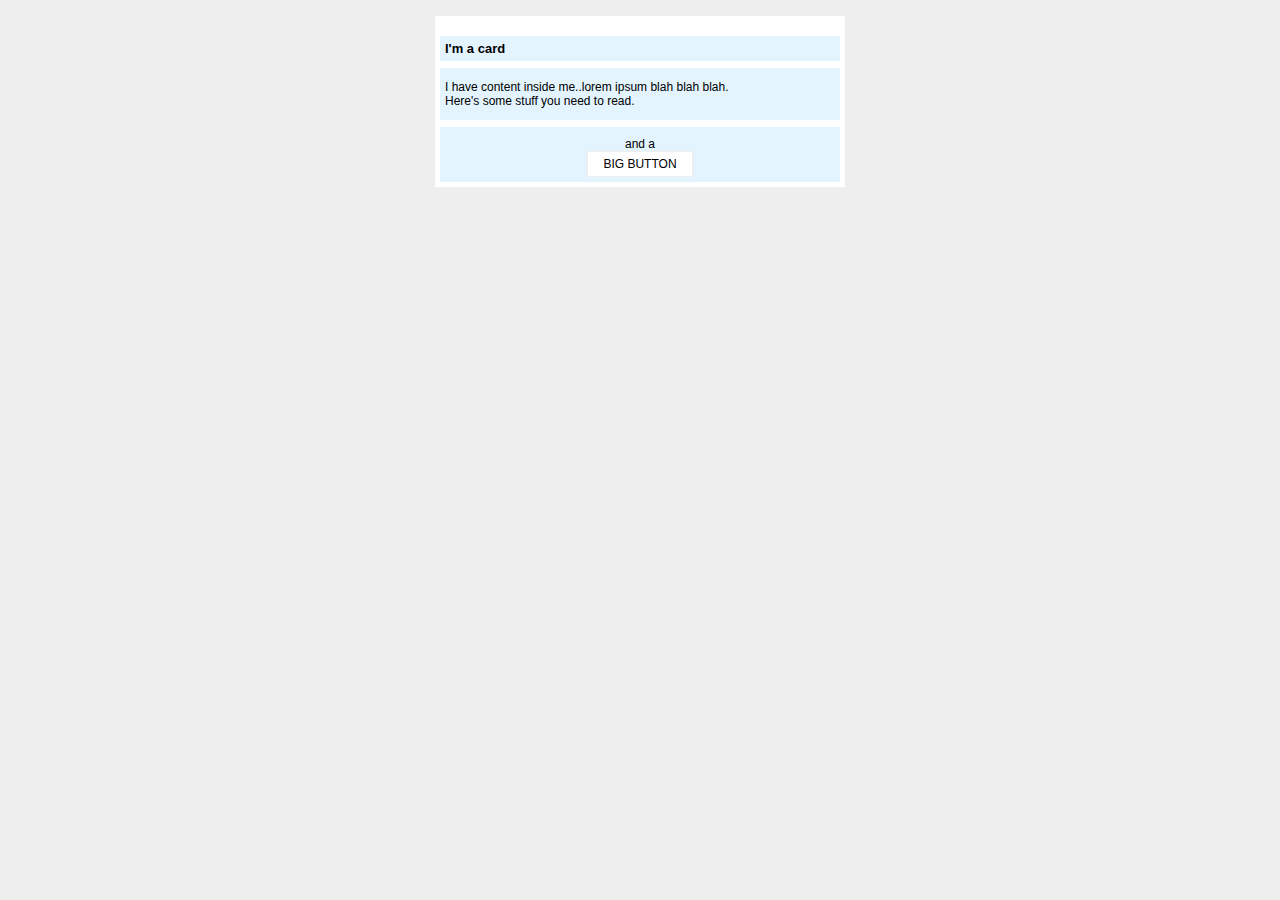
<file: foundations/block-and-inline/02-margin-and-padding-2/index.html>
<!DOCTYPE html>
<html lang="en">
  <head>
    <meta charset="UTF-8">
    <meta http-equiv="X-UA-Compatible" content="IE=edge">
    <meta name="viewport" content="width=device-width, initial-scale=1.0">
    <title>Margin and Padding exercise 2</title>
    <link rel="stylesheet" href="style.css">
  </head>
  <body>
    <div class="card">
      <h1 class="title">I'm a card</h1>
      <div class="content">I have content inside me..lorem ipsum blah blah blah. <span class= "block">Here's some stuff you need to read.</span></div>
      <div class="button-container">and a <p><button>BIG BUTTON</button></p></div>
    </div>
  </body>
</html>
</file>
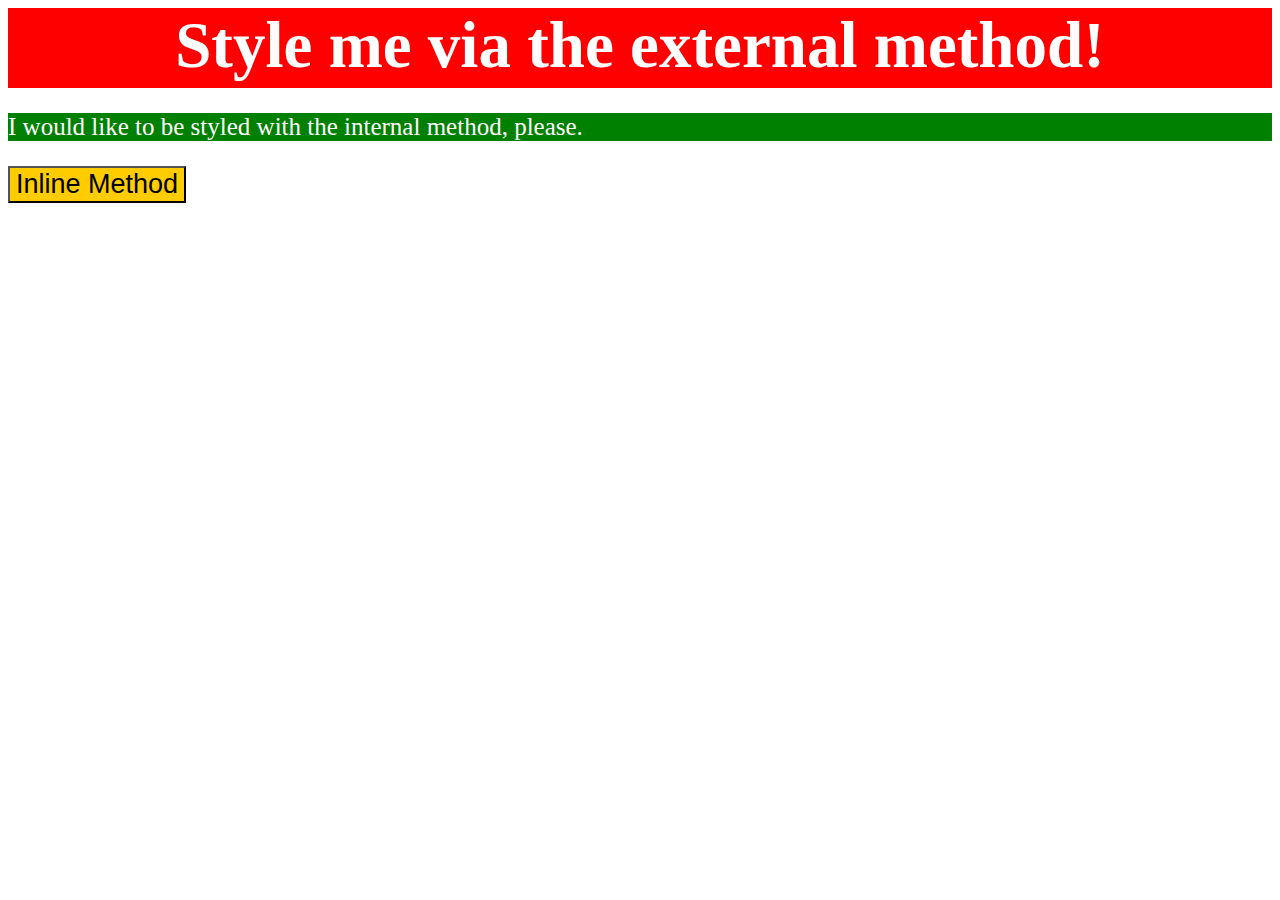
<file: foundations/intro-to-css/01-css-methods/index.html>
<!DOCTYPE html>
<html lang="en">
  <head>
    <meta charset="UTF-8">
    <meta http-equiv="X-UA-Compatible" content="IE=edge">
    <meta name="viewport" content="width=device-width, initial-scale=1.0">
    <link rel="stylesheet" href="style.css">
    <style>
      p {
        color: white;
        font-size: 25px;
        background-color: green;
        background-size: 40px;
      }
    </style>
    <title>Methods for Adding CSS</title>
  </head>
  <body>
    <div>Style me via the external method!</div>
    <p>I would like to be styled with the internal method, please.</p>
    <button style="background-color: rgb(255, 204, 0); background-size: 33px; color: black; font-size: 27px;">Inline Method</button>
  </body>
</html>
</file>
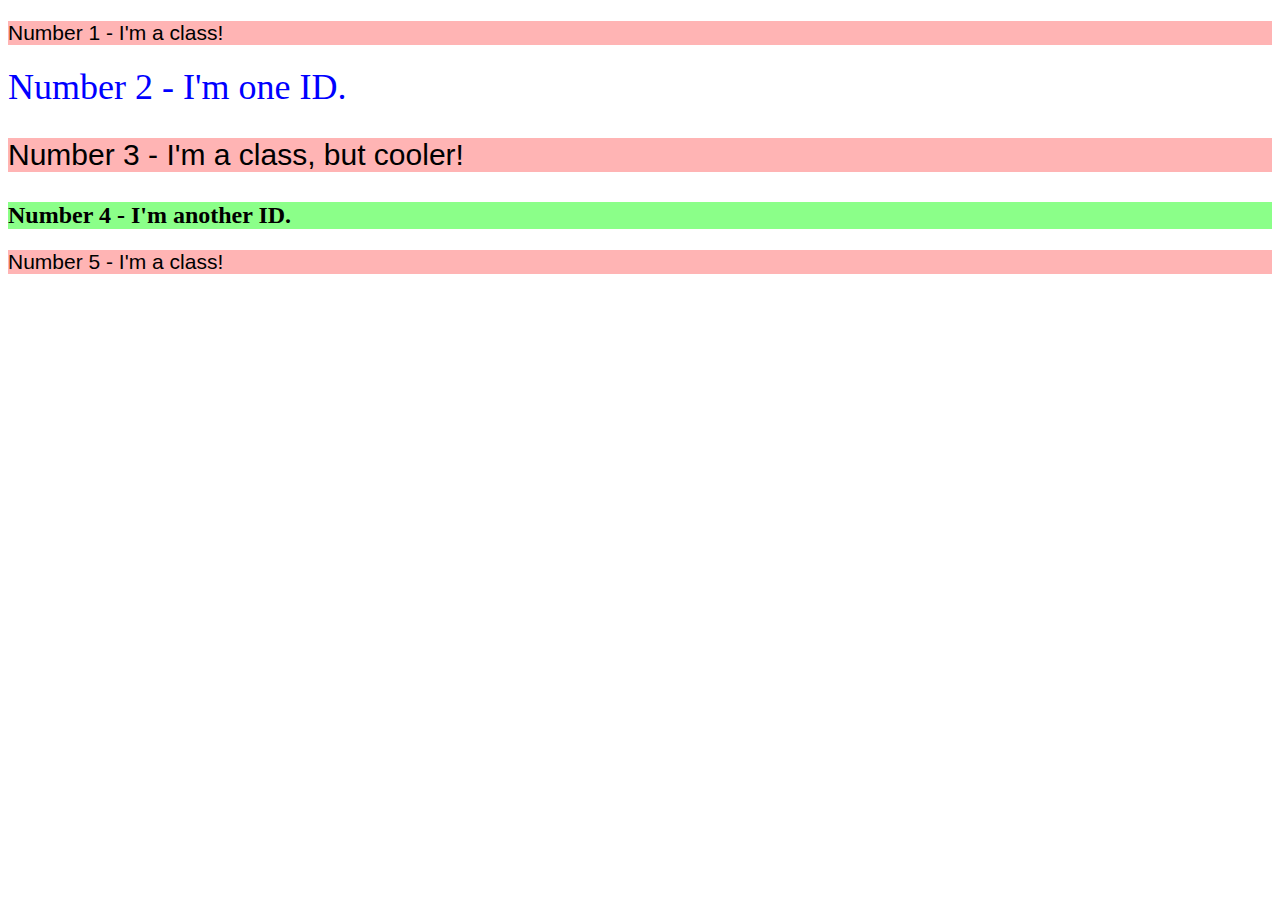
<file: foundations/intro-to-css/02-class-id-selectors/index.html>
<!DOCTYPE html>
<html lang="en">
  <head>
    <meta charset="UTF-8">
    <meta http-equiv="X-UA-Compatible" content="IE=edge">
    <meta name="viewport" content="width=device-width, initial-scale=1.0">
    <title>Class and ID Selectors</title>
    <link rel="stylesheet" href="style.css">
  </head>
  <body>
    <p class="class-1 odd-number">Number 1 - I'm a class!</p>
    <div id="no-2">Number 2 - I'm one ID.</div>
    <p class="odd-number bigger">Number 3 - I'm a class, but cooler!</p>
    <div id="no-4">Number 4 - I'm another ID.</div>
    <p class="odd-number class-1">Number 5 - I'm a class!</p>
  </body>
</html>
</file>
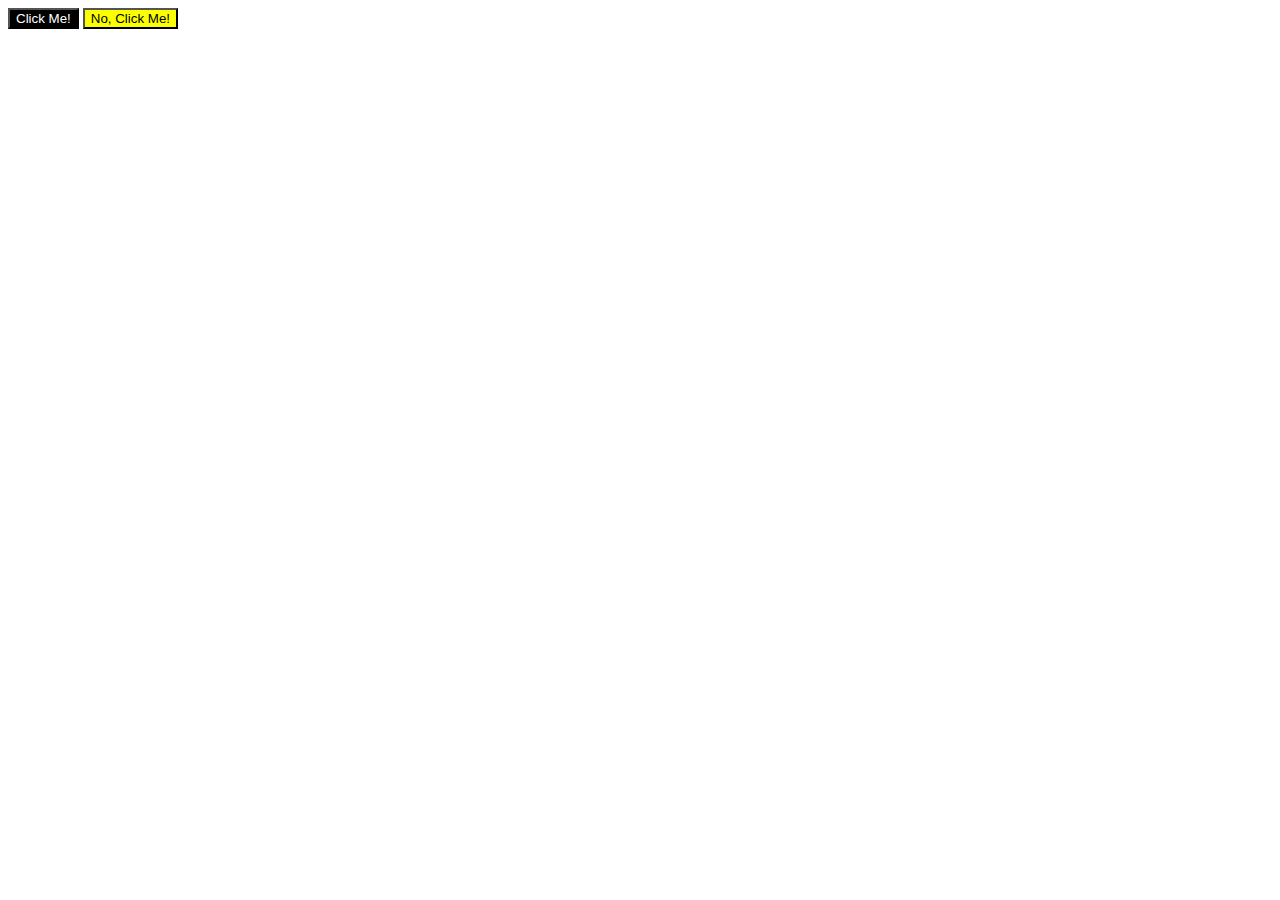
<file: foundations/intro-to-css/03-grouping-selectors/index.html>
<!DOCTYPE html>
<html lang="en">
  <head>
    <meta charset="UTF-8">
    <meta http-equiv="X-UA-Compatible" content="IE=edge">
    <meta name="viewport" content="width=device-width, initial-scale=1.0">
    <title>Grouping Selectors</title>
    <link rel="stylesheet" href="style.css">
  </head>
  <body>
    <button class="b1">Click Me!</button>
    <button class="b2">No, Click Me!</button>
  </body>
</html>
</file>
<file: foundations/block-and-inline/02-margin-and-padding-2/style.css>
body {
  background: #eee;
  font-family: sans-serif;
}

.card {
  font-size: 12px;
  width: 400px;
  background: #fff;
  margin: 16px auto;
  padding: 10px 5px 5px;
}

.title {
  background: #e3f4ff;
  font-size: 13px;
  Padding: 5px;
  margin: 10px 0px 0px 0px;
}
.content {
  background: #e3f4ff;
  margin-top: 7px;
  padding: 12px 5px 12px;

}

.button-container {
  background: #e3f4ff;
  margin-top: 7px;
  padding-top: 10px;
  text-align: center
}

p {
  margin-top: 0px;
  margin-bottom: 0px;
  
}

button {
  background: white;
  font-size: 12px;
  padding: 5px 15px 5px 15px;
  border: 1px solid #eee;
  margin-top: 0px;
  margin-bottom: 5px;
}

.block {
  display: block;

}
</file>
<file: foundations/intro-to-css/01-css-methods/style.css>
div {
    text-align: center;
    color: white;
    font-size: 65px;
    font-weight: 700;
    background-color: red;
    height: 80px
    
}
</file>
<file: foundations/intro-to-css/02-class-id-selectors/style.css>
/* Add CSS Styling */
.odd-number,
.class-1 {
    font-family: Verdana, sans-serif;
    background-color: hsla(0, 100%, 76%, 0.613);
}
.bigger {
    font-size: 30px;
}
.class-1 {
    font-size: 21px;
}
.even-number {
    font-family: 'Times New Roman', Times, serif;

}
#no-2 {
    font-size: 36px;
    color: blue
}
#no-4 {
    font-size: 24px;
    font-weight: bold;
    background-color: hsla(119, 100%, 64%, 0.64);
}
</file>
<file: foundations/intro-to-css/03-grouping-selectors/style.css>
/* Add CSS Styling */
.font {
    font-family: Helvetica, 'Times New Roman', sans-serif;
    font-size: 28px;
}
.b1 {
    color: white;
    background-color: hsl(0, 0%, 0%);
}
.b2 {
    color: black;
    background-color: hsl(61, 100%, 50%);
}
</file>
